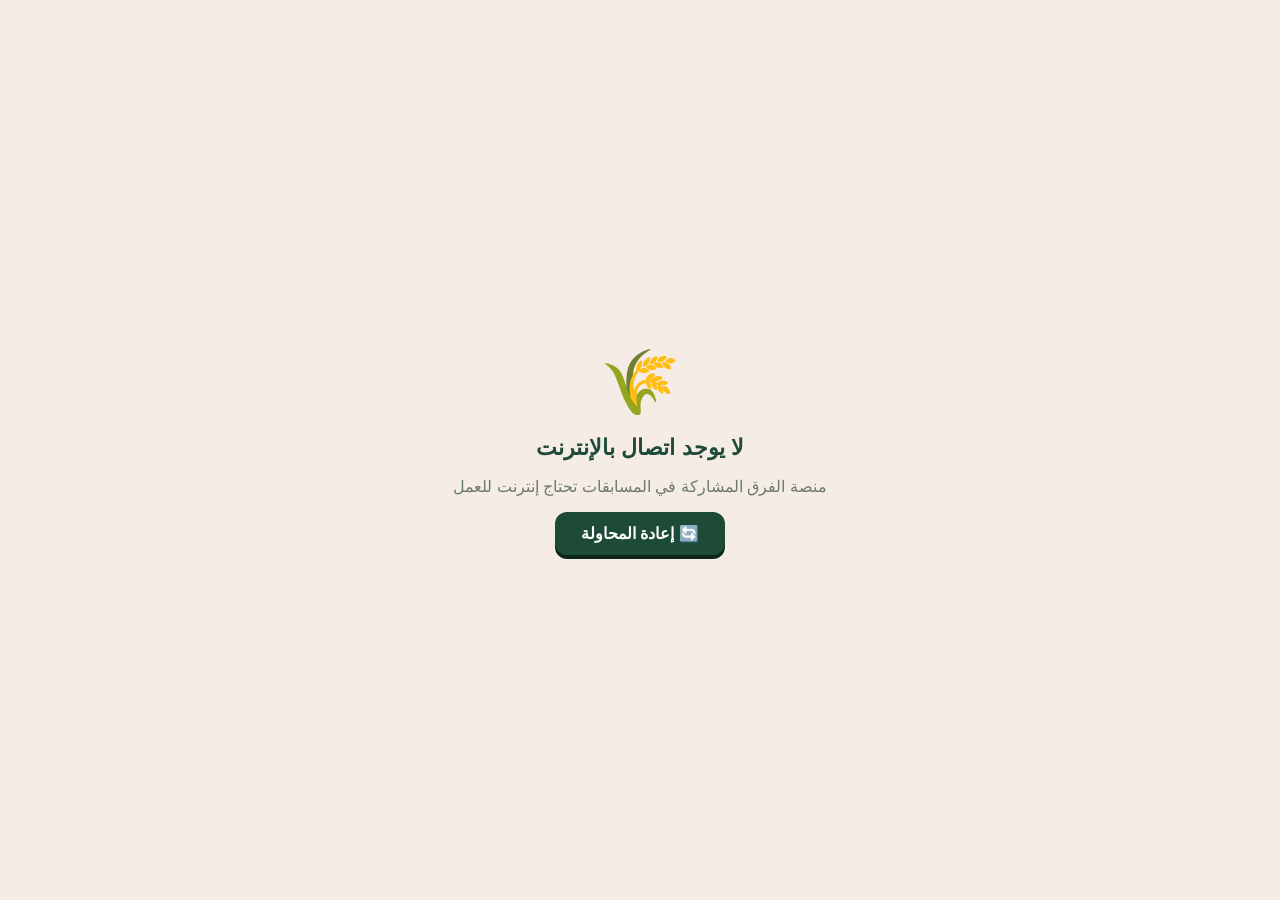
<file: android-app/offline.html>
<!doctype html><html lang="ar" dir="rtl"><head><meta charset="utf-8"><meta name="viewport" content="width=device-width,initial-scale=1">
<title>سنابل الفرق</title><style>body{margin:0;min-height:100vh;display:grid;place-items:center;background:#f5ece5;font-family:sans-serif;color:#1e4a38;text-align:center}
.b{padding:24px}h1{font-size:22px}p{color:#6c7a72}button{font:inherit;font-weight:700;border:0;border-radius:12px;padding:12px 26px;background:#1e4a38;color:#fff;box-shadow:0 4px 0 #0d241b}</style></head>
<body><div class="b"><div style="font-size:64px">🌾</div><h1>لا يوجد اتصال بالإنترنت</h1><p>منصة الفرق المشاركة في المسابقات تحتاج إنترنت للعمل</p>
<button onclick="location.href='__SITE__'">🔄 إعادة المحاولة</button></div></body></html>
</file>
